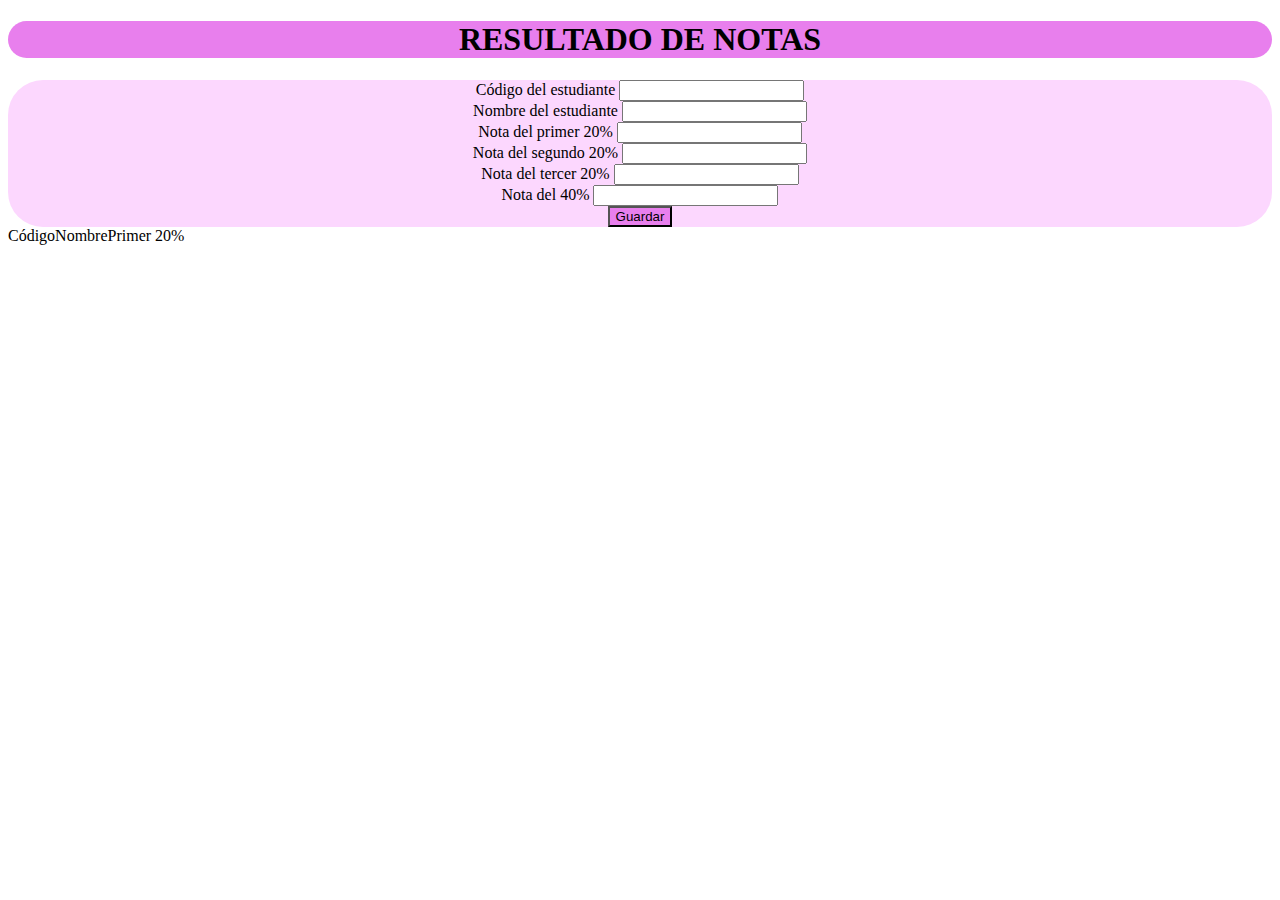
<file: ejercicio1_js/index.html>
<!DOCTYPE html>
<html lang="es">
<head>
    <meta charset="UTF-8">
    <meta name="viewport" content="width=device-width, initial-scale=1.0">
    <title>Estudiantes</title>
</head>
<body>
    <h1>RESULTADO DE NOTAS</h1>
    <form action="notas" name="formNotas">
        <label for="text" name="cod">Código del estudiante </label> <input type="text" required> <br>
        <label for="text" name="nombre">Nombre del estudiante </label> <input type="text" required> <br>
        <label for="text" name="nota1">Nota del primer 20% </label> <input type="text" required> <br>
        <label for="text" name="nota2">Nota del segundo 20% </label> <input type="text" required> <br>
        <label for="text" name="nota3">Nota del tercer 20% </label> <input type="text" required> <br>
        <label for="text" name="nota4">Nota del 40% </label> <input type="text" required> <br>
        <button type="submit">Guardar</button>
    </form>  
    <table>
        <thead> 
            <tr>Código</tr> 
            <tr>Nombre</tr> 
            <tr>Primer 20%</tr>
        </thead>
       <tbody>
        
       </tbody>
    </table>
    <link rel="stylesheet" href="style.css">
    <link rel="stylesheet" href="inicio.js">
</body>
</file>
<file: ejercicio1_js/style.css>
h1{
    background-color: #e87fed;
    border-radius: 35px;
    text-align: center;
}

form{
    background-color: #fcd7fe;
    border-radius: 35px;
    text-align: center;
}

button{
    background-color: #e87fed;
}
</file>
